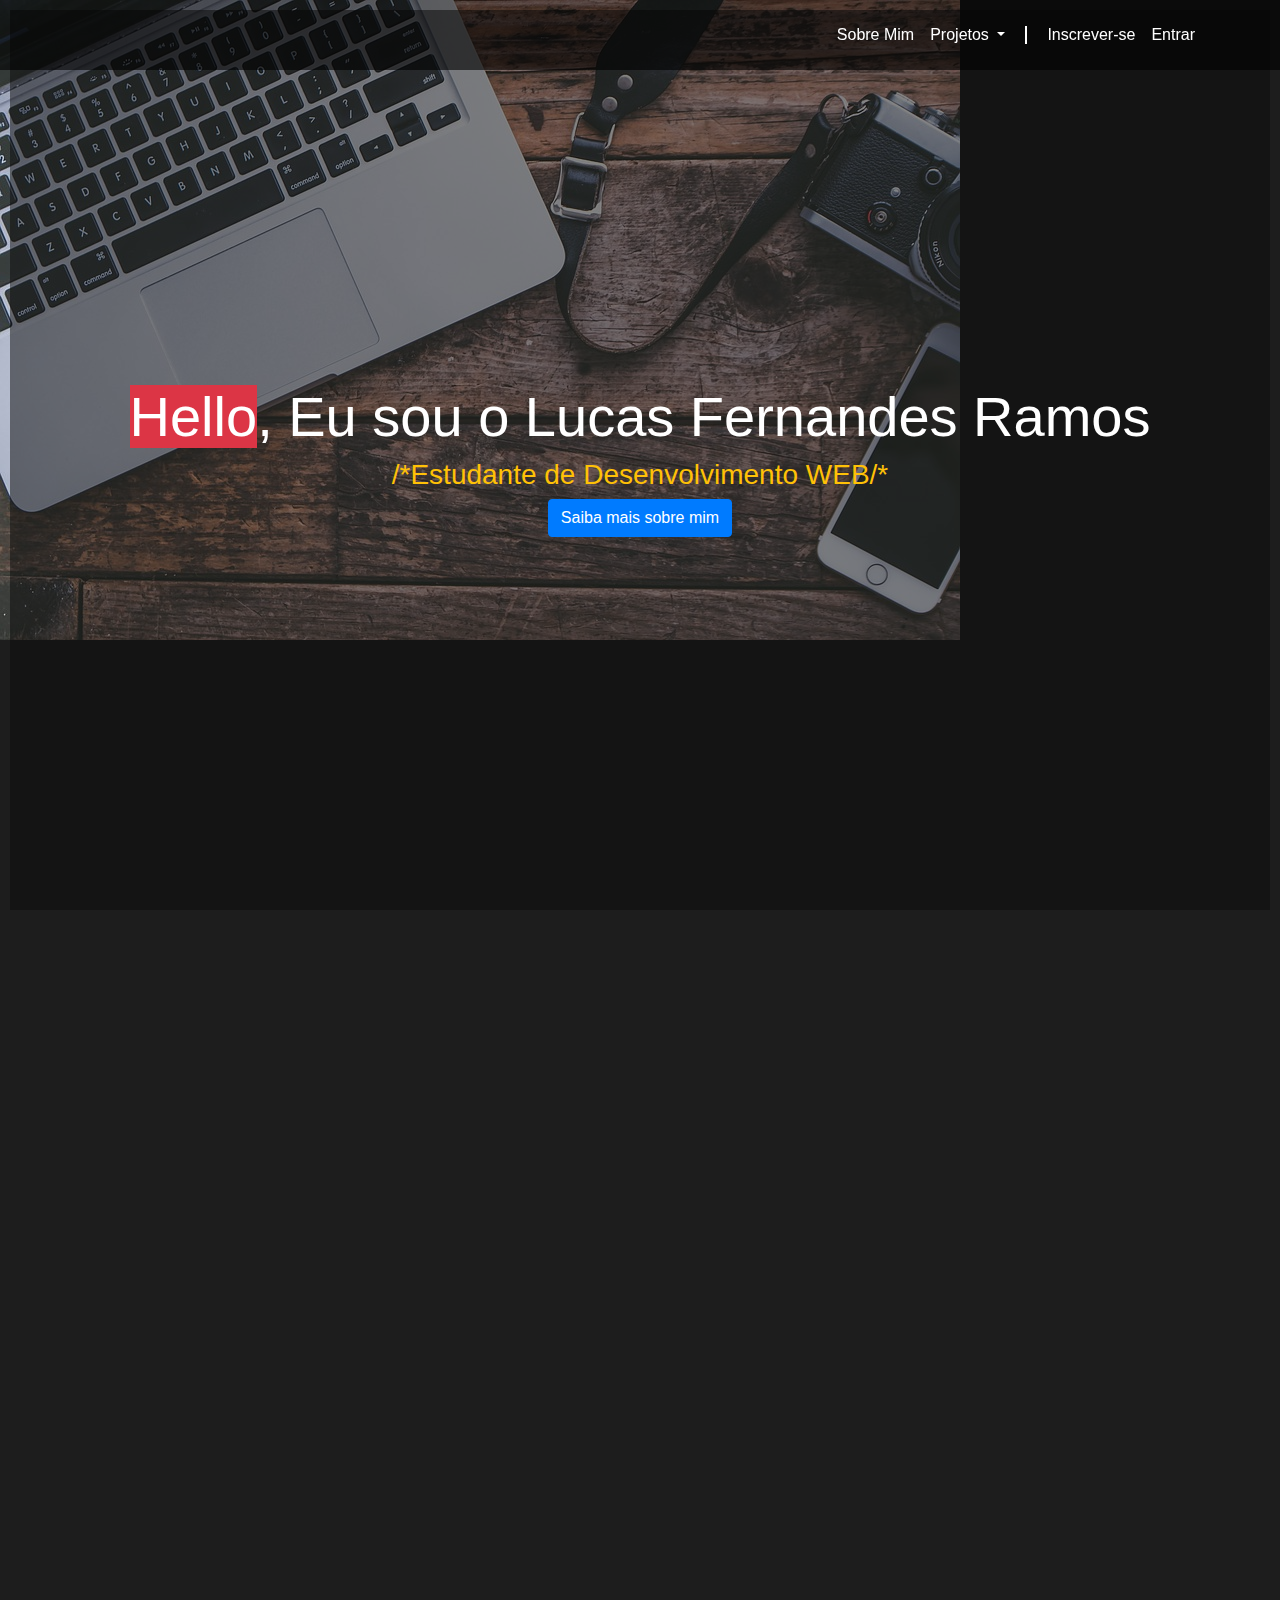
<file: index.html>
<!DOCTYPE html>
<html lang="pt-br">
<head>
    <meta charset="UTF-8">
    <meta name="viewport" content="width=device-width, initial-scale=1.0">
    <meta http-equiv="X-UA-Compatible" content="ie=edge">
    <title>Portifolio-WEB</title>
<link rel="stylesheet" href="css/bootstrap.min.css">
<link rel="stylesheet" href="css/estilo.css">
<!-- Font Awesome -->
<link rel="stylesheet" href="https://use.fontawesome.com/releases/v5.3.1/css/all.css" integrity="sha384-mzrmE5qonljUremFsqc01SB46JvROS7bZs3IO2EmfFsd15uHvIt+Y8vEf7N7fWAU" crossorigin="anonymous">
<script src="https://cdn.freecodecamp.org/testable-projects-fcc/v1/bundle.js"></script>


  
</head>
<body>
 
 
    <header><!-- inicio Cabecalho -->
      <nav class="pl-3 navbar navbar-expand-sm navbar-light fixed-top navbar-navegacao">
        <div class="container">
          
          <a href="#" class="navbar-brand">
              <i class="fas fa-laptop-code icone"></i>
           
          </a>
        
          <button class="navbar-toggler" data-toggle="collapse" data-target="#nav-principal">
            <i class="fas fa-arrow-down text-white"></i>
          </button>

          <div class="collapse navbar-collapse" id="nav-principal">
            <ul class="navbar-nav ml-auto">
              <li class="nav-item">
                <a href="sobremim.html" class="nav-link">Sobre Mim</a>
              </li>
              <li class="nav-item dropdown">
                  <a class="nav-link dropdown-toggle" href="#" id="navbarDropdown" role="button" data-toggle="dropdown" aria-haspopup="true" aria-expanded="false">
                    Projetos
                  </a>
                  <div class="dropdown-menu" aria-labelledby="navbarDropdown">
                    <a class="dropdown-item" href="#">Acadêmicos</a>
                    <a class="dropdown-item" href="digitalone.html">Digital Innovation One</a>
                    <a class="dropdown-item" href="#">Udemy</a>
                    
                    <div class="dropdown-divider"></div>
                    <a class="dropdown-item" href="obras.html">Construção Civil</a>
                  </div>
                </li>
                <li class="nav-item divisor">
               
                  </li>
              <li class="nav-item">
                <a href="" class="nav-link">Inscrever-se</a>
              </li>
              <li class="nav-item">
                <a href="" class="nav-link">Entrar</a>
              </li>
            </ul>
          </div>

        </div>
      </nav>
    </header><!--/fim Cabecalho -->

  <section id="welcome-section" class="d-flex home">
   <div class="container-fluid  align-self-center">
       <div class="row">
           <div class="col-md-12 capa">
    
                <h1 class="display-4 text-white"><span class="hello bg-danger">Hello</span>, 
                Eu sou o Lucas Fernandes Ramos </h1>
                    <h3  class="text-warning">/*Estudante de Desenvolvimento WEB/*</h3>
                <a class="btn btn-primary" href="sobremim.html">Saiba mais sobre mim</a>
           </div>
       </div>
   </div>

  </section>
    
<hr>

<section id="caixa">
     
    
  <div class="container  ">
        <div class="row ">      
          <div class="col-md-4 box">
            <img class="rounded-circle" src="img/books.png" alt="Generic placeholder image" width="140" height="140">
            <h2>Acadêmicos</h2>
            <p>Lorem ipsum dolor sit amet consectetur adipisicing elit. Quasi reiciendis laboriosam rem itaque sint aliquid nesciunt harum cum modi dolore. Exercitationem sint dolores ratione sed facere quae reiciendis id similique!</p>
            <p>
              <a class="btn btn-warning" href="#" role="button">Saiba mais &raquo;</a></p>
          </div><!-- /.col-md-4 -->
      
          <div class="col-md-4 box">
            <img class="img-responsive rounded-circle" src="img/curriculum.png" alt="Generic placeholder image" width="140" height="140">
            <h2>Curriculo</h2>
            <p>Duis mollis, est non commodo luctus, nisi erat porttitor ligula, eget lacinia odio sem nec elit. Cras mattis consectetur purus sit amet fermentum. Fusce dapibus, tellus ac cursus commodo, tortor mauris condimentum nibh.</p>
            <p><a class="btn btn-warning" href="./arquivo/curriculo.pdf" target="_blank" role="button">Saiba mais &raquo;</a></p>
          </div><!-- /.col-md-4 -->
      
          <div class="col-md-4 box">
            <img class="rounded-circle" src="img/corrida.png" alt="Generic placeholder image" width="140" height="140">
            <h2>Hobbies </h2>
            <p>Donec sed odio dui. Cras justo odio, dapibus ac facilisis in, egestas eget quam. Vestibulum id ligula porta felis euismod semper. Fusce dapibus, tellus ac cursus commodo, tortor mauris condimentum nibh, ut fermentum massa justo sit amet risus.</p>
            <p><a class="btn btn-warning" href="#" role="button">Saiba mais &raquo;</a></p>
          </div><!-- /.col-md-4 -->
      
        </div><!-- /.row -->
      </div>
      
</section>


<footer class="text-center footer-style">
    <div class="container">
        <div class="row">
            <div class="col-md-4 footer-col">
                <h3>Localidade</h3>
                <iframe src="https://www.google.com/maps/embed?pb=!1m18!1m12!1m3!1d14635.26672328311!2d-47.500696575506254!3d-23.503111577775798!2m3!1f0!2f0!3f0!3m2!1i1024!2i768!4f13.1!3m3!1m2!1s0x94c58b28e78895f9%3A0x5bf0ba1d2781f39c!2sJardim+Simus%2C+Sorocaba+-+SP!5e0!3m2!1spt-BR!2sbr!4v1559416516475!5m2!1spt-BR!2sbr" 
                width="350" height="450" frameborder="0" style="border:0" allowfullscreen></iframe>
            </div>
            <div class="col-md-4 footer-col">
                <h3>Redes Sociais</h3>
                <ul class="list-inline">
                    <li>
                        <a id="profile-link" target="_blank" href="https://github.com/Lucas-Fernandes-Ramos" class="btn-social btn-outline text-white"><i class="fab fa-github"></i></a>
                    </li> 
                  <li>
                        <a target="_blank" href="https://www.linkedin.com/in/lucas-fernandes-ramos/" class="btn-social btn-outline text-white"><i class="fab fa-linkedin"></i></i></a>
                    </li>
                    <li>
                        <a  href="#" class="btn-social btn-outline text-white"><i class="fab  fa-google-plus"></i></a>
                    </li>
                    <li>
                        <a  href="#" class="text-white btn-social btn-outline"><i class="fab fa-facebook"></i></a>
                    </li>
                  
                </ul>
            </div>
            <div class="col-md-4 footer-col">
                <h3>Estudante de Desenvolvimento Web</h3>
                <p>UNIVERSIDADE DE SOROCABA - Graduando em Ciência da Computação</p>
                 <div>
                       <img src="./img/uniso.jpg" alt="">
                 </div>
              </div>
        </div>
    </div>
    <section>
        <h5>Desenvolvido por: Lucas Fernandes Ramos</h5>
   </section>
</footer>


<script src="js/jquery.js"></script>
<script src="js/bootstrap.min.js"></script>


</body>
</html>
</file>
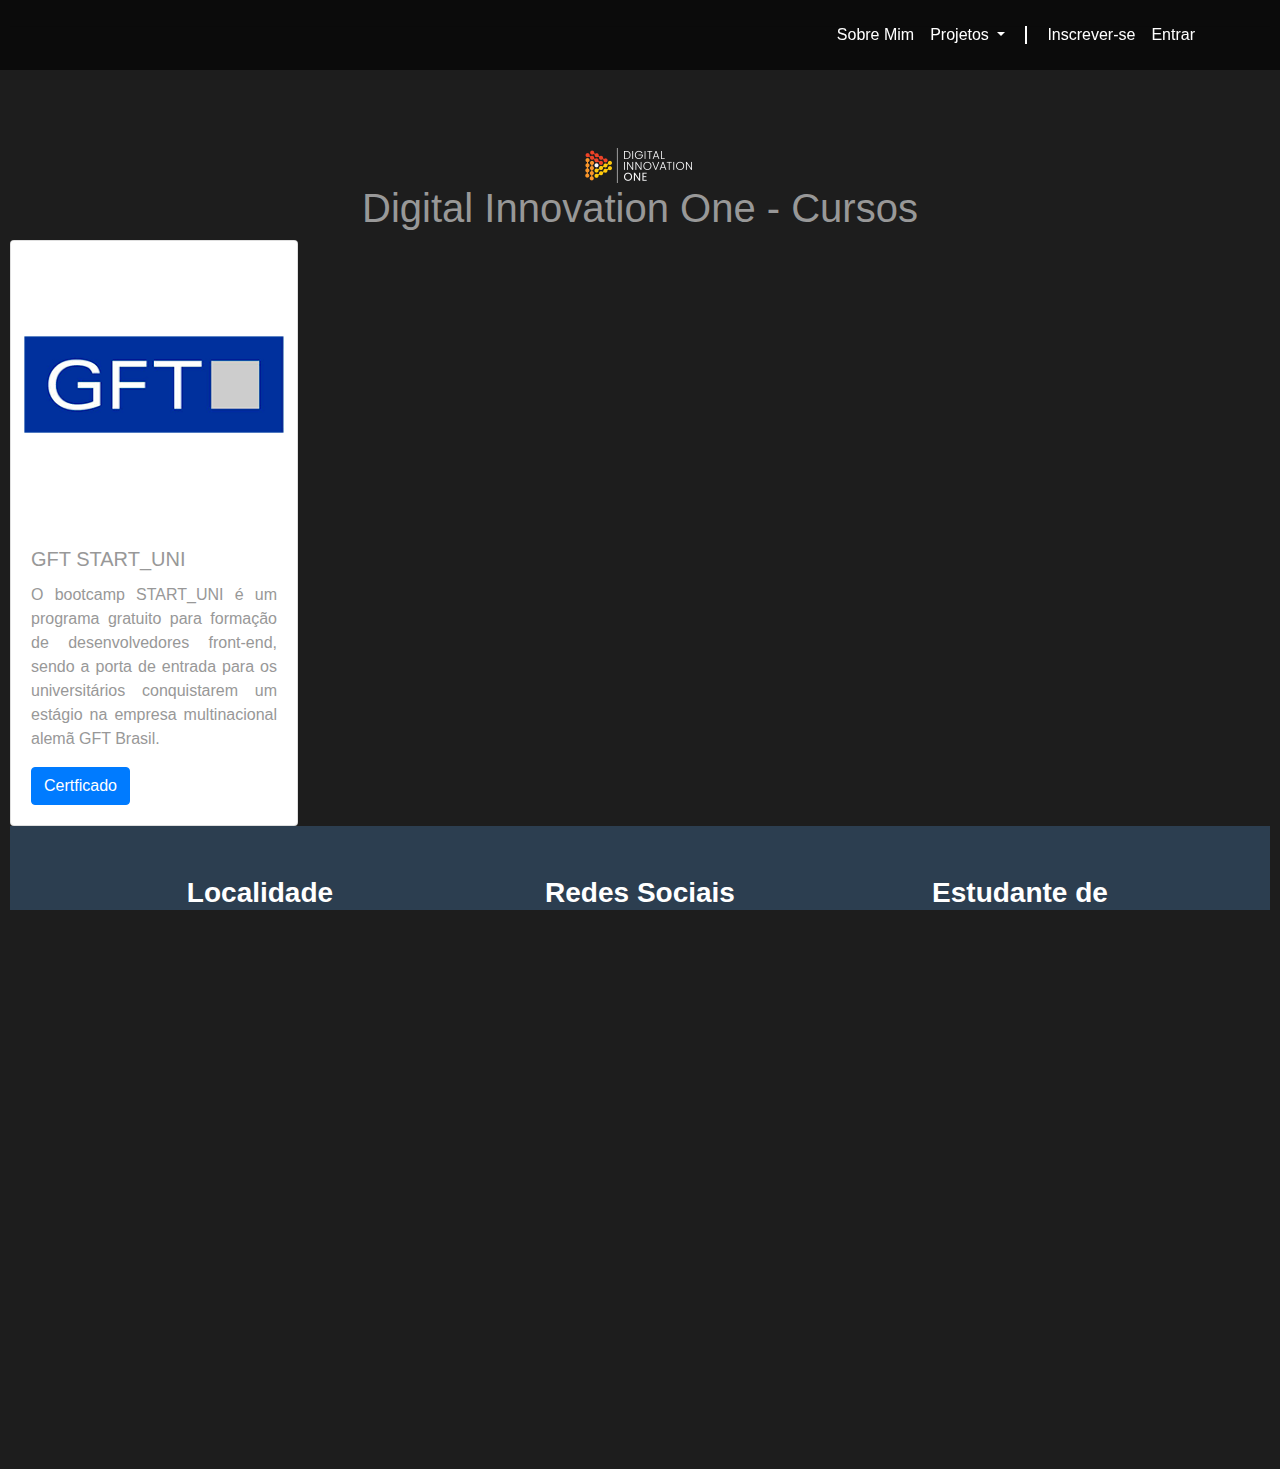
<file: digitalone.html>
<!DOCTYPE html>
<html lang="pt-br">
<head>
    <meta charset="UTF-8">
    <meta name="viewport" content="width=device-width, initial-scale=1.0">
    <meta http-equiv="X-UA-Compatible" content="ie=edge">
    <title>Portifolio-WEB</title>
<link rel="stylesheet" href="css/bootstrap.min.css">
<link rel="stylesheet" href="css/estilo.css">
<link rel="stylesheet" href="css/curso_digital_one.css">
<!-- Font Awesome -->
<link rel="stylesheet" href="https://use.fontawesome.com/releases/v5.3.1/css/all.css" integrity="sha384-mzrmE5qonljUremFsqc01SB46JvROS7bZs3IO2EmfFsd15uHvIt+Y8vEf7N7fWAU" crossorigin="anonymous">
<script src="https://cdn.freecodecamp.org/testable-projects-fcc/v1/bundle.js"></script>


  
</head>
<body>
 
 
    <header><!-- inicio Cabecalho -->
      <nav class="pl-3 navbar navbar-expand-sm navbar-light fixed-top navbar-navegacao">
        <div class="container">
          
          <a href="index.html" class="navbar-brand">
              <i class="fas fa-laptop-code icone"></i>
           
          </a>
        
          <button class="navbar-toggler" data-toggle="collapse" data-target="#nav-principal">
            <i class="fas fa-arrow-down text-white"></i>
          </button>

          <div class="collapse navbar-collapse" id="nav-principal">
            <ul class="navbar-nav ml-auto">
              <li class="nav-item">
                <a href="" class="nav-link">Sobre Mim</a>
              </li>
              <li class="nav-item dropdown">
                  <a class="nav-link dropdown-toggle" href="index.html" id="navbarDropdown" role="button" data-toggle="dropdown" aria-haspopup="true" aria-expanded="false">
                    Projetos
                  </a>
                  <div class="dropdown-menu" aria-labelledby="navbarDropdown">
                    <a class="dropdown-item" href="#">Acadêmicos</a>
                    <a class="dropdown-item" href="digitalone.html">Digital Innovation One</a>
                    <a class="dropdown-item" href="#">Udemy</a>
                    
                    <div class="dropdown-divider"></div>
                    <a class="dropdown-item" href="obras.html">Construção Civil</a>
                  </div>
                </li>
                <li class="nav-item divisor">
               
                  </li>
              <li class="nav-item">
                <a href="" class="nav-link">Inscrever-se</a>
              </li>
              <li class="nav-item">
                <a href="" class="nav-link">Entrar</a>
              </li>
            </ul>
          </div>

        </div>
      </nav>
    </header><!--/fim Cabecalho -->
    
    <hr>

    <main id="principal">
     
         <section id="titulo">
           <img src="img/dgt.png" alt="">   <h1>Digital Innovation One - Cursos</h1>
         </section>

            <section class="d-flex">
                    <div class="card" style="width: 18rem;">
                            <img src="img/gft.png" class="card-img-top" alt="...">
                            <div class="card-body">
                              <h5 class="card-title">GFT START_UNI</h5>
                              <p class="card-text">O bootcamp START_UNI é um programa gratuito para formação de desenvolvedores front-end, sendo a porta de entrada para os universitários conquistarem um estágio na empresa multinacional alemã GFT Brasil.</p>
                              <a href="arquivo/GFT START_UNI.pdf" target="_blank" class="btn btn-primary">Certficado</a>
                            </div>
                          </div>
                       
            </section>
    </main>

    
    




<footer class="text-center footer-style">
    <div class="container">
        <div class="row">
            <div class="col-md-4 footer-col">
                <h3>Localidade</h3>
                <iframe src="https://www.google.com/maps/embed?pb=!1m18!1m12!1m3!1d14635.26672328311!2d-47.500696575506254!3d-23.503111577775798!2m3!1f0!2f0!3f0!3m2!1i1024!2i768!4f13.1!3m3!1m2!1s0x94c58b28e78895f9%3A0x5bf0ba1d2781f39c!2sJardim+Simus%2C+Sorocaba+-+SP!5e0!3m2!1spt-BR!2sbr!4v1559416516475!5m2!1spt-BR!2sbr" 
                width="350" height="450" frameborder="0" style="border:0" allowfullscreen></iframe>
            </div>
            <div class="col-md-4 footer-col">
                <h3>Redes Sociais</h3>
                <ul class="list-inline">
                    <li>
                        <a id="profile-link" target="_blank" href="https://github.com/Lucas-Fernandes-Ramos" class="btn-social btn-outline text-white"><i class="fab fa-github"></i></a>
                    </li> 
                  <li>
                        <a target="_blank" href="https://www.linkedin.com/in/lucas-fernandes-ramos/" class="btn-social btn-outline text-white"><i class="fab fa-linkedin"></i></i></a>
                    </li>
                    <li>
                        <a  href="#" class="btn-social btn-outline text-white"><i class="fab  fa-google-plus"></i></a>
                    </li>
                    <li>
                        <a  href="#" class="text-white btn-social btn-outline"><i class="fab fa-facebook"></i></a>
                    </li>
                  
                </ul>
            </div>
            <div class="col-md-4 footer-col">
                <h3>Estudante de Desenvolvimento Web</h3>
                <p>UNIVERSIDADE DE SOROCABA - Graduando em Ciência da Computação</p>
                 <div>
                       <img src="./img/uniso.jpg" alt="">
                 </div>
              </div>
        </div>
    </div>
    <section>
        <h5>Desenvolvido por: Lucas Fernandes Ramos</h5>
   </section>
</footer>


<script src="js/jquery.js"></script>
<script src="js/bootstrap.min.js"></script>


</body>
</html>
</file>
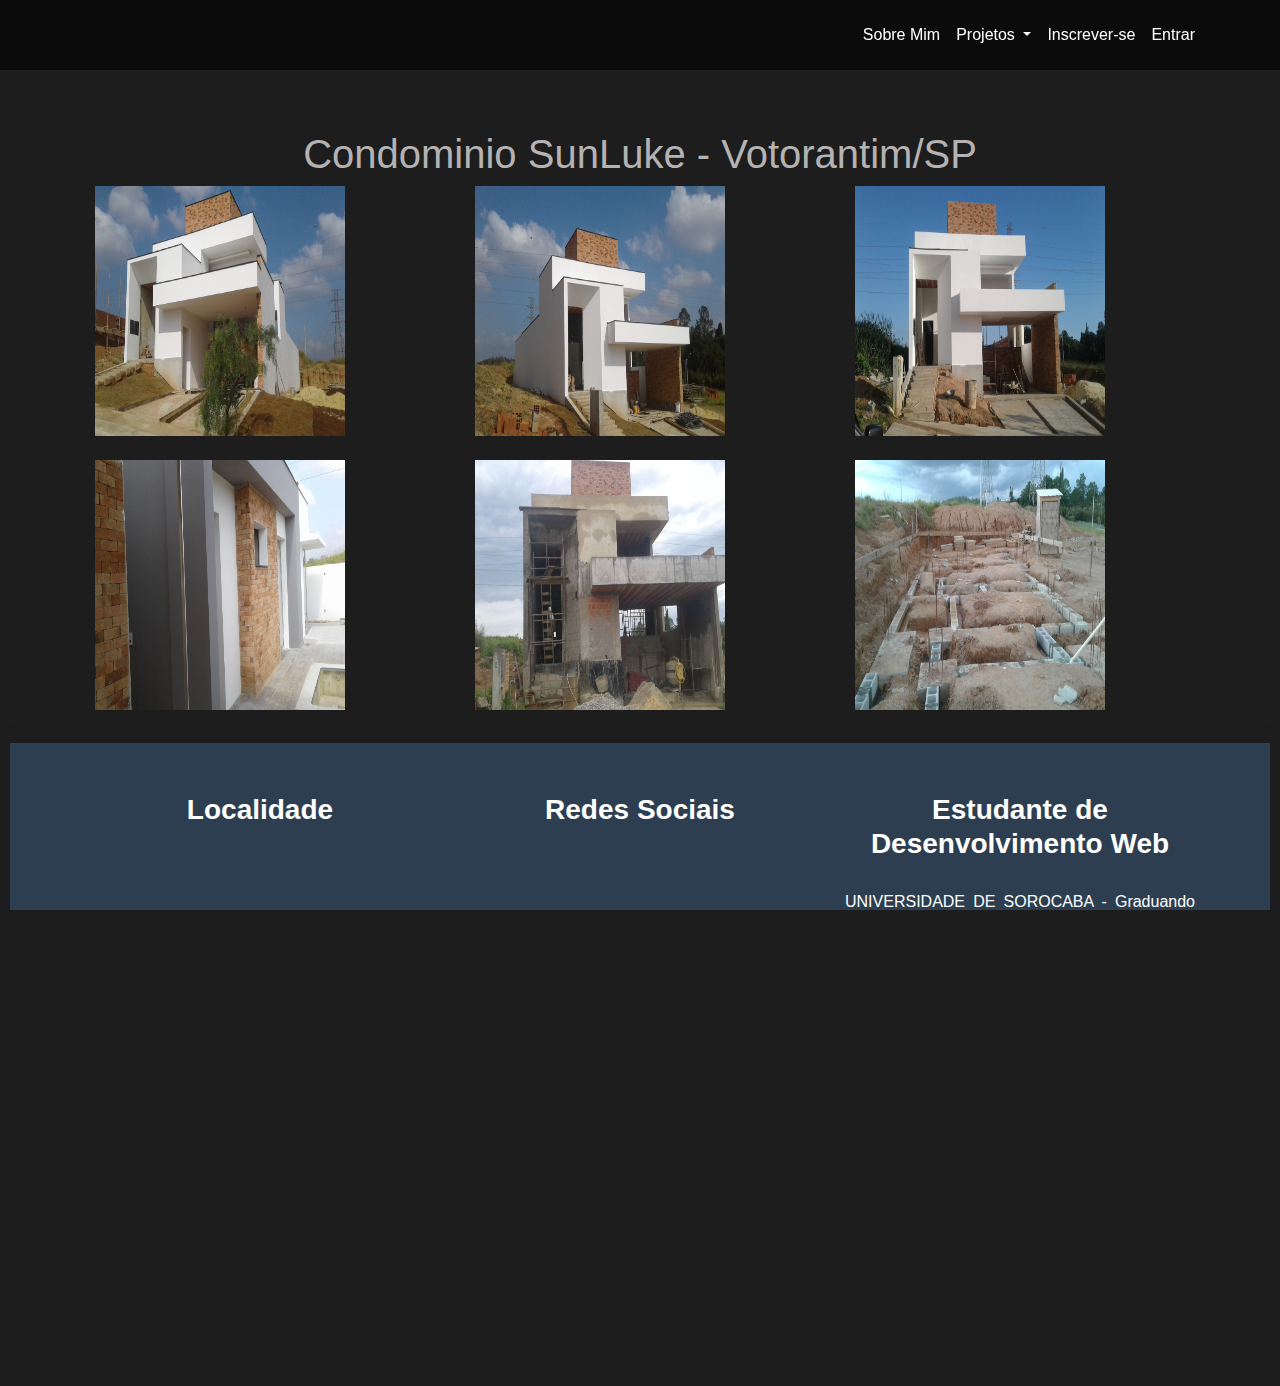
<file: obras.html>
<!DOCTYPE html>
<html lang="pt-br">
<head>
    <meta charset="UTF-8">
    <meta name="viewport" content="width=device-width, initial-scale=1.0">
    <meta http-equiv="X-UA-Compatible" content="ie=edge">
    <title>Portifolio-WEB</title>
<link rel="stylesheet" href="css/bootstrap.min.css">
<link rel="stylesheet" href="css/estilo.css">
<link rel="stylesheet" href="css/obra.css">

<!-- Font Awesome -->
<link rel="stylesheet" href="https://use.fontawesome.com/releases/v5.3.1/css/all.css" integrity="sha384-mzrmE5qonljUremFsqc01SB46JvROS7bZs3IO2EmfFsd15uHvIt+Y8vEf7N7fWAU" crossorigin="anonymous">
<script src="https://cdn.freecodecamp.org/testable-projects-fcc/v1/bundle.js"></script>


  
</head>
<body>
 
  
    <header><!-- inicio Cabecalho -->
      <nav class="pl-3 navbar navbar-expand-sm navbar-light fixed-top navbar-navegacao">
        <div class="container">
          
          <a href="index.html" class="navbar-brand">
              <i class="fas fa-laptop-code icone"></i>
           
          </a>
        
          <button class="navbar-toggler" data-toggle="collapse" data-target="#nav-principal">
            <i class="fas fa-arrow-down text-white"></i>
          </button>

          <div class="collapse navbar-collapse" id="nav-principal">
            <ul class="navbar-nav ml-auto">
              <li class="nav-item">
                <a href="" class="nav-link">Sobre Mim</a>
              </li>
              <li class="nav-item dropdown">
                  <a class="nav-link dropdown-toggle" href="#" id="navbarDropdown" role="button" data-toggle="dropdown" aria-haspopup="true" aria-expanded="false">
                    Projetos
                  </a>
                  <div class="dropdown-menu" aria-labelledby="navbarDropdown">
                    <a class="dropdown-item" href="#">Acadêmicos</a>
                    <a class="dropdown-item" href="digitalone.html">Digital Innovation One</a>
                    <a class="dropdown-item" href="#">Udemy</a>
                    
                    <div class="dropdown-divider"></div>
                    <a class="dropdown-item" href="obras.html">Construção Civil</a>
                  </div>
                </li>
              <li class="nav-item">
                <a href="" class="nav-link">Inscrever-se</a>
              </li>
              <li class="nav-item">
                <a href="" class="nav-link">Entrar</a>
              </li>
            </ul>
          </div>

        </div>
      </nav>
    </header><!--/fim Cabecalho -->

 
    <main id="main" role="main">    
      <section id="titulo">
        <h1 class="titulo">Condominio SunLuke - Votorantim/SP</h1>

      </section> 
       <section> 
             <div class="container">
                  <div class="row">
                        <div  class="col-md-4">
                          <img width="250" height="250" src="img/obra/casa1.jpg" alt="">
                        </div>
                        <div  class="col-md-4">
                            <img width="250" height="250" src="img/obra/casa2.jpg" alt="">
                          </div>
                          <div  class="col-md-4">
                              <img width="250" height="250" src="img/obra/casa3.jpg" alt="">
                            </div>
                  </div>

             </div>
       </section> 
       <section class="mt-4"> 
          <div class="container">
               <div class="row">
                     <div  class="col-md-4">
                       <img width="250" height="250" src="img/obra/casa4.jpg" alt="">
                     </div>
                     <div  class="col-md-4">
                         <img width="250" height="250" src="img/obra/casa5.jpg" alt="">
                       </div>
                       <div  class="col-md-4">
                           <img width="250" height="250" src="img/obra/casa6.jpg" alt="">
                         </div>
               </div>

          </div>
    </section> 
        
<hr>
    
      </main>



   

  <footer class="text-center footer-style">
      <div class="container">
          <div class="row">
              <div class="col-md-4 footer-col">
                  <h3>Localidade</h3>
                  <iframe src="https://www.google.com/maps/embed?pb=!1m18!1m12!1m3!1d14635.26672328311!2d-47.500696575506254!3d-23.503111577775798!2m3!1f0!2f0!3f0!3m2!1i1024!2i768!4f13.1!3m3!1m2!1s0x94c58b28e78895f9%3A0x5bf0ba1d2781f39c!2sJardim+Simus%2C+Sorocaba+-+SP!5e0!3m2!1spt-BR!2sbr!4v1559416516475!5m2!1spt-BR!2sbr" 
                  width="350" height="450" frameborder="0" style="border:0" allowfullscreen></iframe>
              </div>
              <div class="col-md-4 footer-col">
                  <h3>Redes Sociais</h3>
                  <ul class="list-inline">
                      <li>
                          <a id="profile-link" target="_blank" href="https://github.com/Lucas-Fernandes-Ramos" class="btn-social btn-outline text-white"><i class="fab fa-github"></i></a>
                      </li> 
                    <li>
                          <a target="_blank" href="https://www.linkedin.com/in/lucas-fernandes-ramos/" class="btn-social btn-outline text-white"><i class="fab fa-linkedin"></i></i></a>
                      </li>
                      <li>
                          <a  href="#" class="btn-social btn-outline text-white"><i class="fab  fa-google-plus"></i></a>
                      </li>
                      <li>
                          <a  href="#" class="text-white btn-social btn-outline"><i class="fab fa-facebook"></i></a>
                      </li>
                    
                  </ul>
              </div>
              <div class="col-md-4 footer-col">
                  <h3>Estudante de Desenvolvimento Web</h3>
                  <p>UNIVERSIDADE DE SOROCABA - Graduando em Ciência da Computação</p>
              </div>
          </div>
      </div>
      <section>
          <h5>Desenvolvido por: Lucas Fernandes Ramos</h5>
     </section>
  </footer>




<script src="js/jquery.js"></script>
<script src="js/bootstrap.min.js"></script>
  
</body>
</html>
</file>
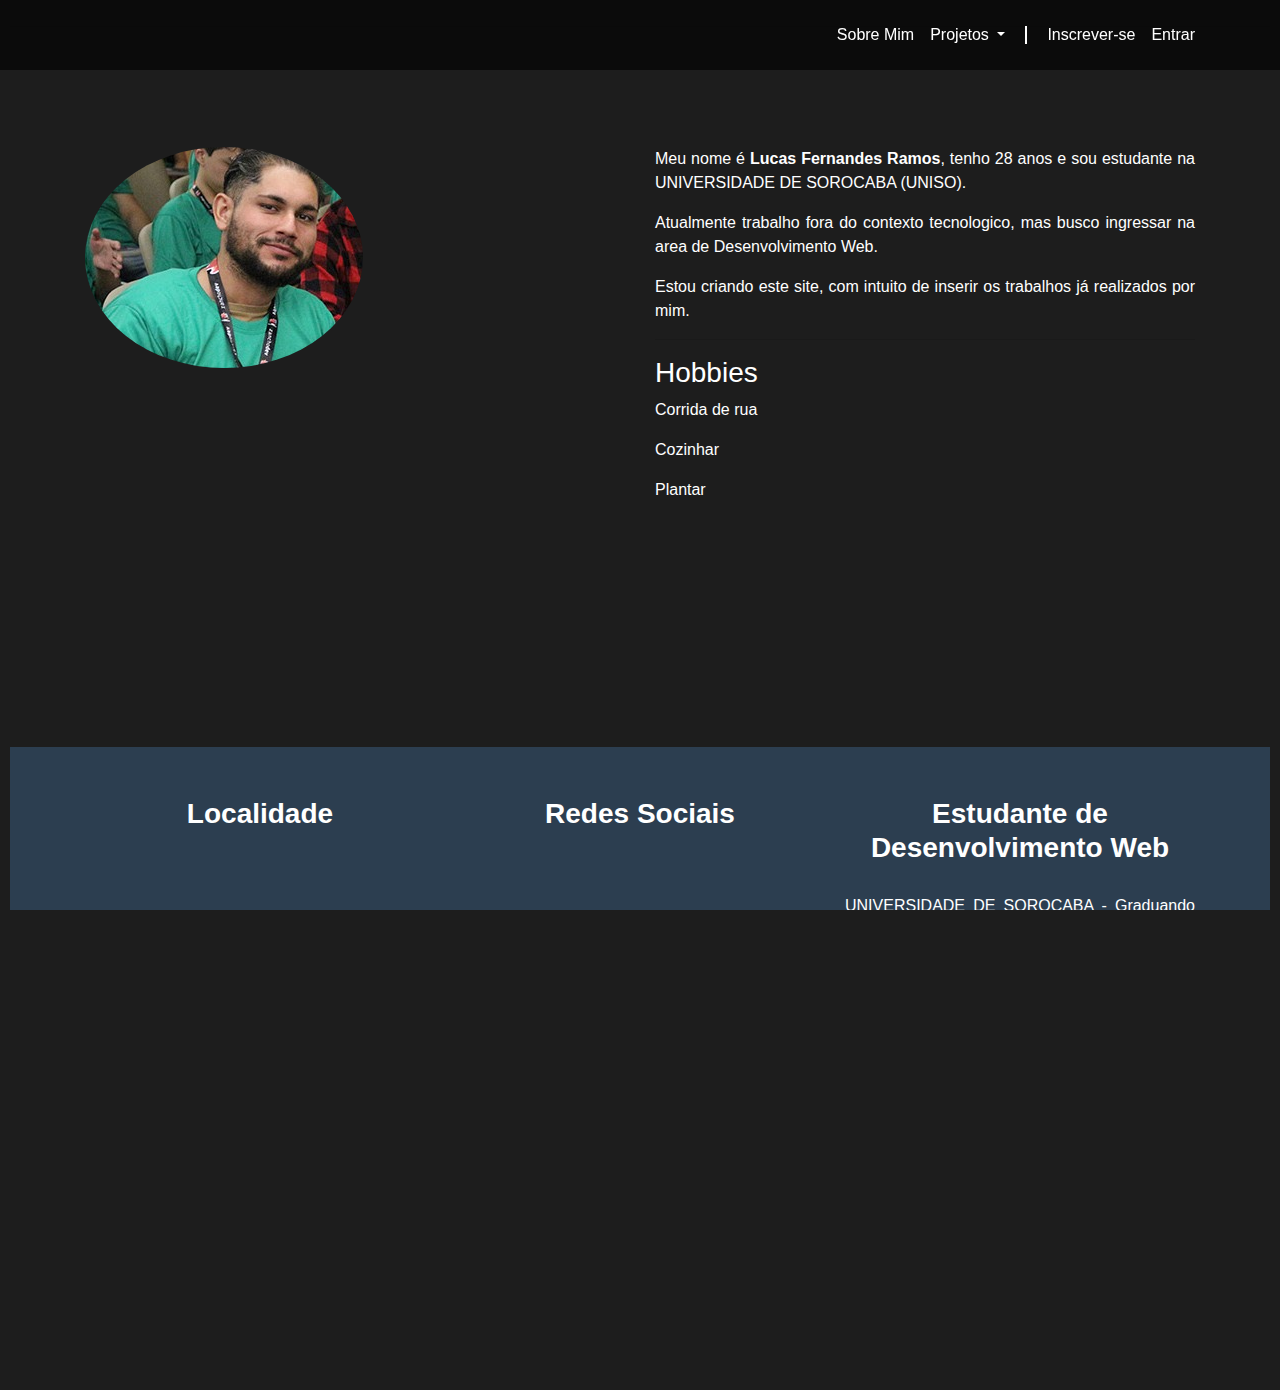
<file: sobremim.html>
<!DOCTYPE html>
<html lang="pt-br">
<head>
    <meta charset="UTF-8">
    <meta name="viewport" content="width=device-width, initial-scale=1.0">
    <meta http-equiv="X-UA-Compatible" content="ie=edge">
    <title>Portifolio-WEB</title>
<link rel="stylesheet" href="css/bootstrap.min.css">
<link rel="stylesheet" href="css/estilo.css">
<link rel="stylesheet" href="css/sobre.css">
<!-- Font Awesome -->
<link rel="stylesheet" href="https://use.fontawesome.com/releases/v5.3.1/css/all.css" integrity="sha384-mzrmE5qonljUremFsqc01SB46JvROS7bZs3IO2EmfFsd15uHvIt+Y8vEf7N7fWAU" crossorigin="anonymous">
<script src="https://cdn.freecodecamp.org/testable-projects-fcc/v1/bundle.js"></script>


  
</head>
<body>
 
 
    <header><!-- inicio Cabecalho -->
      <nav class="pl-3 navbar navbar-expand-sm navbar-light fixed-top navbar-navegacao">
        <div class="container">
          
          <a href="index.html" class="navbar-brand">
              <i class="fas fa-laptop-code icone"></i>
           
          </a>
        
          <button class="navbar-toggler" data-toggle="collapse" data-target="#nav-principal">
            <i class="fas fa-arrow-down text-white"></i>
          </button>

          <div class="collapse navbar-collapse" id="nav-principal">
            <ul class="navbar-nav ml-auto">
              <li class="nav-item">
                <a href="sobremim.html" class="nav-link">Sobre Mim</a>
              </li>
              <li class="nav-item dropdown">
                  <a class="nav-link dropdown-toggle" href="#" id="navbarDropdown" role="button" data-toggle="dropdown" aria-haspopup="true" aria-expanded="false">
                    Projetos
                  </a>
                  <div class="dropdown-menu" aria-labelledby="navbarDropdown">
                    <a class="dropdown-item" href="#">Acadêmicos</a>
                    <a class="dropdown-item" href="digitalone.html">Digital Innovation One</a>
                    <a class="dropdown-item" href="#">Udemy</a>
                    
                    <div class="dropdown-divider"></div>
                    <a class="dropdown-item" href="obras.html">Construção Civil</a>
                  </div>
                </li>
                <li class="nav-item divisor">
               
                  </li>
              <li class="nav-item">
                <a href="#" class="nav-link">Inscrever-se</a>
              </li>
              <li class="nav-item">
                <a href="#" class="nav-link">Entrar</a>
              </li>
            </ul>
          </div>

        </div>
      </nav>
    </header><!--/fim Cabecalho -->

  
    
<hr>

<main id="principal">
    <section id="perfil">
       <div class="container">
            <div class="row">
              <div class="col-md-6">
                <img class="rounded-circle" src="img/perfil.jpg" alt="">
              </div>
              <div class="col-md-6">
                 <p>Meu nome é <strong>Lucas Fernandes Ramos</strong>, tenho 28 anos e sou estudante na UNIVERSIDADE DE SOROCABA (UNISO).</p>
                  <p>Atualmente trabalho fora do contexto tecnologico, mas busco ingressar na area de Desenvolvimento Web.</p>
                <p>Estou criando este site, com intuito de inserir os trabalhos já realizados por mim.</p>
                <hr> 
                <h3>Hobbies</h3>
                 <p>Corrida de rua</p>
                 <p>Cozinhar</p>
                 <p>Plantar</p>
                </div>
            </div>
       </div>    
   </section>

</main>


<footer class="text-center footer-style">
    <div class="container">
        <div class="row">
            <div class="col-md-4 footer-col">
                <h3>Localidade</h3>
                <iframe src="https://www.google.com/maps/embed?pb=!1m18!1m12!1m3!1d14635.26672328311!2d-47.500696575506254!3d-23.503111577775798!2m3!1f0!2f0!3f0!3m2!1i1024!2i768!4f13.1!3m3!1m2!1s0x94c58b28e78895f9%3A0x5bf0ba1d2781f39c!2sJardim+Simus%2C+Sorocaba+-+SP!5e0!3m2!1spt-BR!2sbr!4v1559416516475!5m2!1spt-BR!2sbr" 
                width="350" height="450" frameborder="0" style="border:0" allowfullscreen></iframe>
            </div>
            <div class="col-md-4 footer-col">
                <h3>Redes Sociais</h3>
                <ul class="list-inline">
                    <li>
                        <a id="profile-link" target="_blank" href="https://github.com/Lucas-Fernandes-Ramos" class="btn-social btn-outline text-white"><i class="fab fa-github"></i></a>
                    </li> 
                  <li>
                        <a target="_blank" href="https://www.linkedin.com/in/lucas-fernandes-ramos/" class="btn-social btn-outline text-white"><i class="fab fa-linkedin"></i></i></a>
                    </li>
                    <li>
                        <a  href="#" class="btn-social btn-outline text-white"><i class="fab  fa-google-plus"></i></a>
                    </li>
                    <li>
                        <a  href="#" class="text-white btn-social btn-outline"><i class="fab fa-facebook"></i></a>
                    </li>
                  
                </ul>
            </div>
            <div class="col-md-4 footer-col">
                <h3>Estudante de Desenvolvimento Web</h3>
                <p>UNIVERSIDADE DE SOROCABA - Graduando em Ciência da Computação</p>
                 <div>
                       <img src="./img/uniso.jpg" alt="">
                 </div>
              </div>
        </div>
    </div>
    <section>
         <h5>Desenvolvido por: Lucas Fernandes Ramos</h5>
    </section>
</footer>


<script src="js/jquery.js"></script>
<script src="js/bootstrap.min.js"></script>


</body>
</html>
</file>
<file: css/estilo.css>
html, body, .home{
    height: 100%;
    overflow-x: hidden;
}
.home{
  text-align: center;
  background: rgba(12, 12, 12, 0.5);
}
body{
  background: url(../img/fundo.jpg);   
  background-attachment: fixed;
  background-repeat: no-repeat;
  
 
}

#caixa{
  background-color: #2C3E50;
  margin-bottom: 20px;
}

.box{
  text-align: center;
}



.divisor{
  width: 2px;
  background-color: white;
  margin: 11px 12px;
}
.icone{
  color: whitesmoke
}

@media (max-width: 575.98px) {
    h1{font-size: 3em;}
    .btn-custom{
        margin: 10px 15px;
    }
}

.capa{
  font-family: Impact, Haettenschweiler, 'Arial Narrow Bold', sans-serif
}
hello{
    font-weight: bold;
}


.project-tile div h4{    
    text-align: center;  
}
.project-tile div, h4, p{
 text-align: justify;
}
.project-tile{
    background-color:#ecf0f1;
}

i{
    font-size: 60px;
}

/* footer */

.footer-style {
    padding-top: 50px;
    background-color: #2C3E50;
}
footer {
  color: white;
}
footer h3 {
  margin-bottom: 30px;
    font-weight: 800;
}
footer .footer-above {
  padding-top: 50px;
  background-color: #2C3E50;
}
footer .footer-col {
  margin-bottom: 50px;
}
footer .footer-below {
  padding: 25px 0;
  background-color: #233140;
}

nav li:hover{
  /*border: 2px solid red;*/
  border-top: 1px solid black; 
  
}
.caixa{
	padding:  60px 0;
  border-bottom: 2px solid green;
  background-color: white;
}
.caixa h1{
  text-align: center;
}

nav.small {
  padding: 5px;
  font-size: 80%;
}

body {
  background-color:#1d1d1d !important;
  font-family: "Asap", sans-serif;
  color:#989898;
  margin:10px;
  font-size:16px;
}

#demo {
  height:100%;
  position:relative;
  overflow:hidden;
}


.green{
  background-color:#6fb936;
}
        .thumb{
            margin-bottom: 30px;
        }
        
        .page-top{
            margin-top:85px;
        }

   
img.zoom {
    width: 100%;
    height: 200px;
    border-radius:5px;
    object-fit:cover;
    -webkit-transition: all .3s ease-in-out;
    -moz-transition: all .3s ease-in-out;
    -o-transition: all .3s ease-in-out;
    -ms-transition: all .3s ease-in-out;
}
        
 
.transition {
    -webkit-transform: scale(1.2); 
    -moz-transform: scale(1.2);
    -o-transform: scale(1.2);
    transform: scale(1.2);
}
    .modal-header {
   
     border-bottom: none;
}
    .modal-title {
        color:#000;
    }
    .modal-footer{
      display:none;  
    }
/*Barra de navegação*/
nav.navbar-navegacao{
  background: rgba(0, 0, 0, 0.6);
  padding: 15px 0;
  
}


.navbar-light .navbar-nav .nav-link {
  color: white;
}

.navbar-light .navbar-nav .nav-link:hover {
  color: rgb(130, 130, 247);
}


.navbar-light .navbar-toggler {
  color: rgba(255,255,255,.5);
  border-color: rgba(255,255,255,.1);
}
</file>
<file: css/curso_digital_one.css>
body{
    background-image: none;
}


#principal{
    margin-top: 120px;
}

#titulo{
    text-align: center;
}
</file>
<file: css/obra.css>
body{
 background-image: none;
}

#main{
  margin-top: 120px;
}

img{
  margin-left: 10px;
}

.titulo{
  color: rgb(180, 178, 178);
  font-family: Arial, Helvetica, sans-serif;
  text-align: center;
  font-size: 40px;
}
</file>
<file: css/sobre.css>
body{
    background: none;
    
}

#principal{
    margin-top: 120px;
}

#perfil{
    height: 600px;
    color: white;
}
</file>
